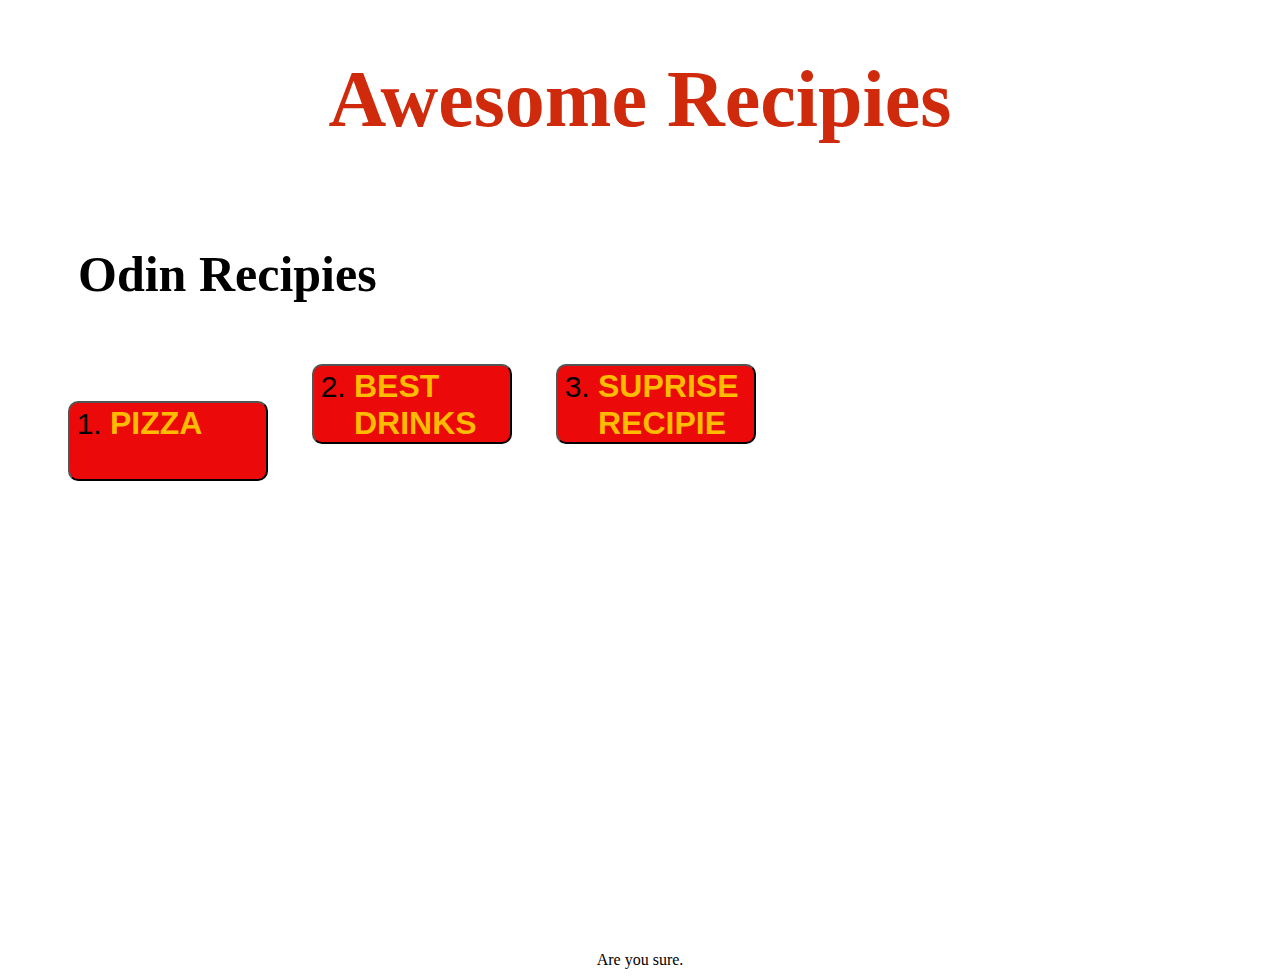
<file: index.html>
<!DOCTYPE html>
<html lang="en">
<head>
    <meta charset="UTF-8">
    <meta http-equiv="X-UA-Compatible" content="IE=edge">
    <meta name="viewport" content="width=device-width, initial-scale=1.0">
    <title>Free Food</title>
</head>
<style>
    #title {
        color: rgb(207, 42, 12);
        font-size: 80px;
        text-align:center;
    }
    h2 {
        font-size: 50px;
        margin-left: 70px;
        margin-top: 100px;

    }
    li {
        font-size:30px;
        margin: 150px;
        margin-left: auto;
        margin-top: auto;
    }
    a {
        color:rgb(255, 187, 0);
        text-decoration:none;
        font-size: 32px;
        font-weight:bold;
    }
    button:hover {
        transition: 0.15s;
        background-color: rgb(150, 137, 135);
    }

    button {
        padding-bottom: 20px;
        padding-top: 2px;
        padding-right: 40px;
        padding-left: 40px;
        margin: 20px;
        border-radius: 10px;
        cursor: pointer;
        width: 200px;
        height: 80px;
        background-color: rgb(235, 9, 9);
    }
    .alert {
        margin-top: 450px;
        text-align: center;

    }
</style>
<body>
    <h1 id="title">Awesome Recipies</h1>
    <h2>Odin Recipies</h2>
    <ol>
        <button>
    <li> <a href="recipies/pizza.html">PIZZA</a></li></button>
        <button>
    <li> <a href="recipies/best-drinks.html">BEST DRINKS</a></li></button>
        <button>
    <li> <a href="recipies/Recipie-for-succes.html">SUPRISE RECIPIE</a></li>
</button>
    </ol>
    <div class="alert">
        Are you sure.
    </div>
</body>
</html>
</file>
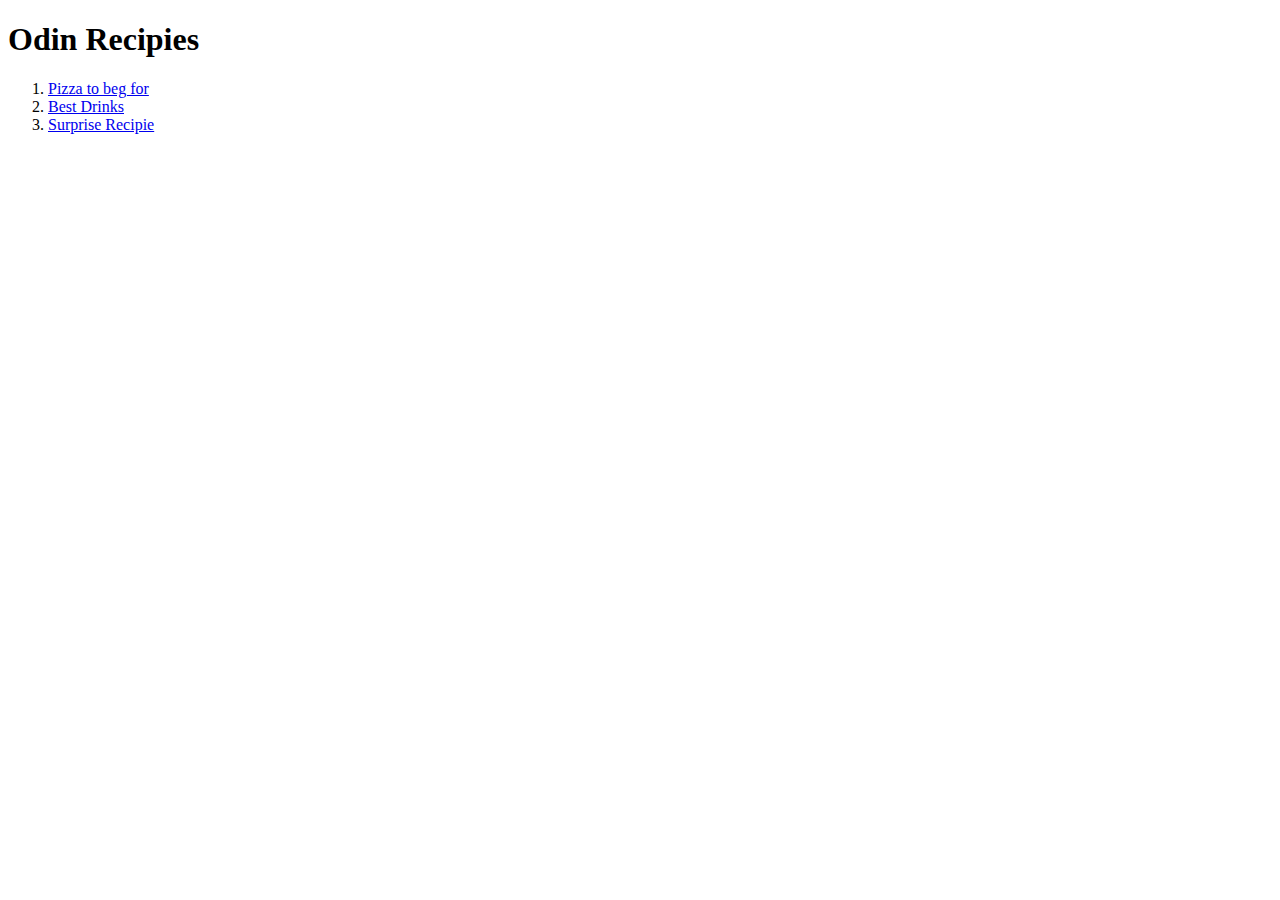
<file: Odin-Recipies/index.html>
<!DOCTYPE html>
<html lang="en">
<head>
    <meta charset="UTF-8">
    <meta http-equiv="X-UA-Compatible" content="IE=edge">
    <meta name="viewport" content="width=device-width, initial-scale=1.0">
    <title>Free Food</title>
</head>
<body>
    <h1>Odin Recipies</h1>
    <ol>
    <li> <a href="recipies/pizza.html">Pizza to beg for</a> </li>
    <li> <a href="recipies/best-drinks.html">Best Drinks</a></li>
    <li> <a href="recipies/Recipie-for-succes.html">Surprise Recipie</a></li>
    </ol>
</body>
</html>
</file>
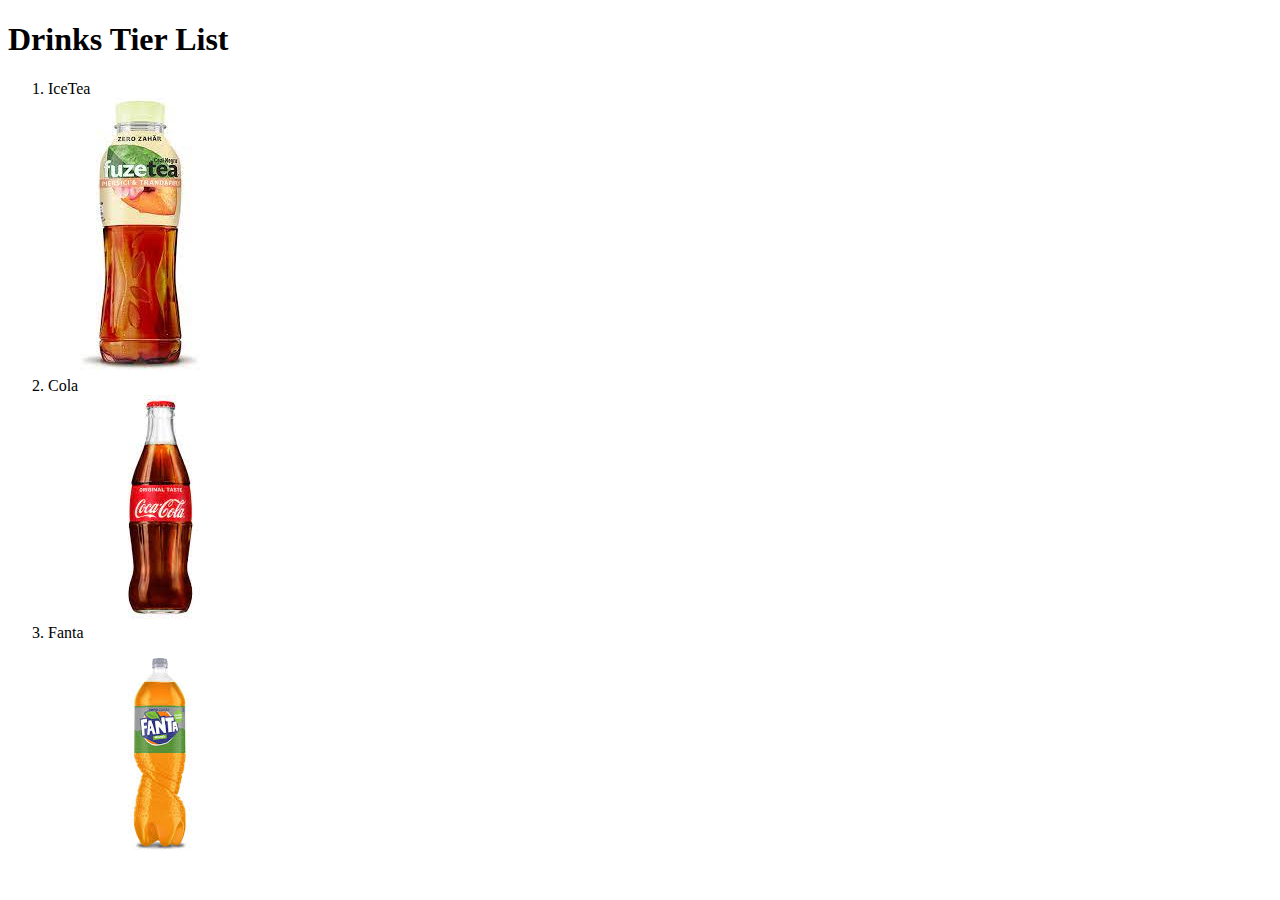
<file: recipies/best-drinks.html>
<!DOCTYPE html>
<html lang="en">
<head>
    <meta charset="UTF-8">
    <meta http-equiv="X-UA-Compatible" content="IE=edge">
    <meta name="viewport" content="width=device-width, initial-scale=1.0">
    <title>Document</title>
</head>
<body>
    <H1>Drinks Tier List</H1>
    <ol>
        <li>IceTea</li>
        <img src="../images/tea.jpeg">
        <li>Cola</li>
        <img src="../images/cola.jpeg">
        <li>Fanta</li> 
        <img src="../images/fanta.jpeg">       
    </ol>
</body>
</html>
</file>
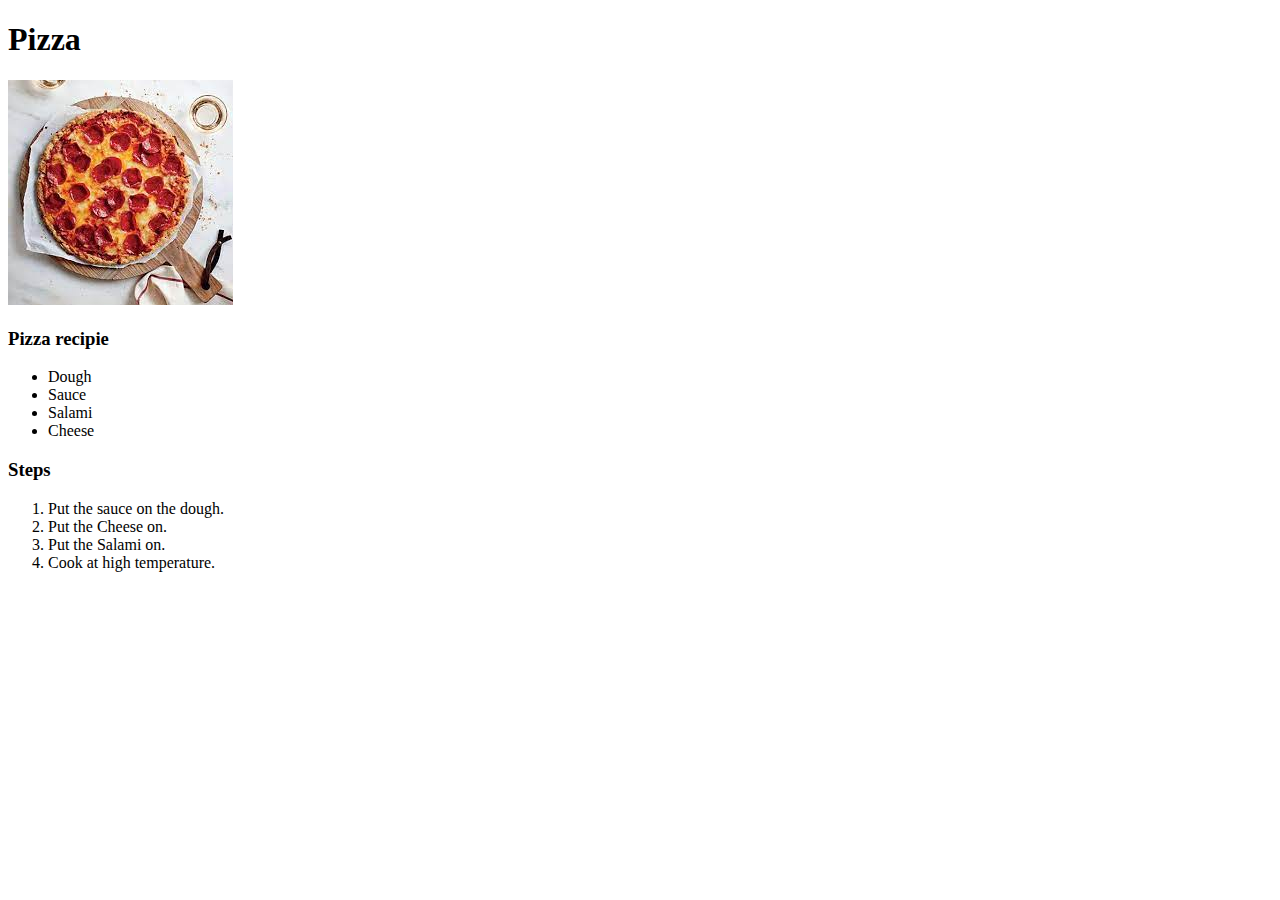
<file: recipies/pizza.html>
<!DOCTYPE html>
<html lang="en">
<head>
    <meta charset="UTF-8">
    <meta http-equiv="X-UA-Compatible" content="IE=edge">
    <meta name="viewport" content="width=device-width, initial-scale=1.0">
    <title>Pizza Recipie</title>
</head>
<body>
    <h1>Pizza</h1>
    <img src="../images/pizza.jpeg">
    <h3>Pizza recipie</h3>
    <ul>
        <li>Dough</li>
        <li>Sauce</li>
        <li>Salami</li>
        <li>Cheese</li>
    </ul>
    <H3>Steps</H3>
    <ol>
        <li>Put the sauce on the dough.</li>
        <li>Put the Cheese on.</li>
        <li>Put the Salami on.</li>
        <li>Cook at high temperature.</li>
    </ol>
</body>
</html>
</file>
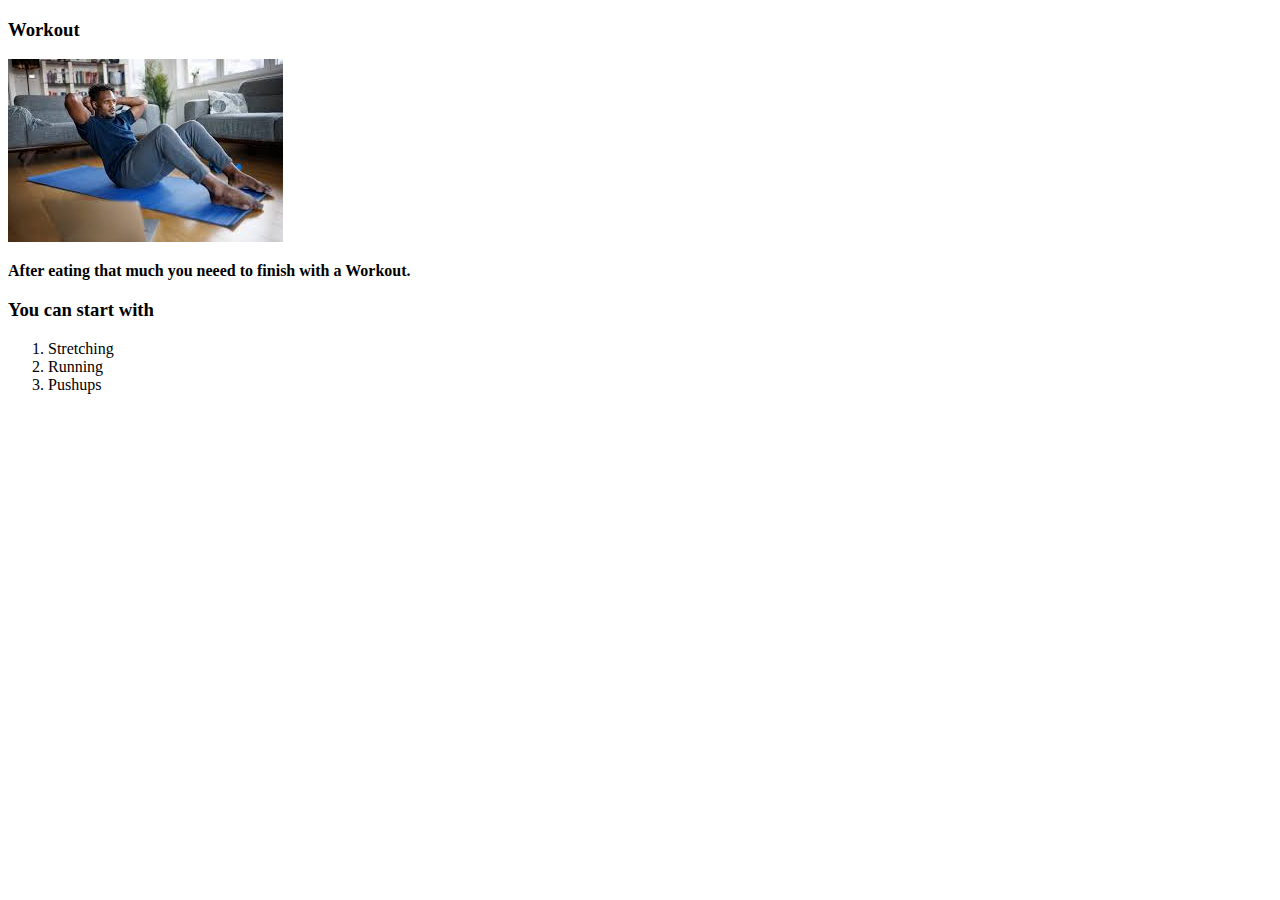
<file: recipies/Recipie-for-succes.html>
<!DOCTYPE html>
<html lang="en">
<head>
    <meta charset="UTF-8">
    <meta http-equiv="X-UA-Compatible" content="IE=edge">
    <meta name="viewport" content="width=device-width, initial-scale=1.0">
    <title>Recipie for Succes</title>
</head>
<body>
    <h3>Workout</h3>
    <img src="../images/worout.jpeg">
    <p><strong>After eating that much you neeed to finish with a Workout.</strong></p>
    <h3>You can start with</h3>  
    <ol>
        <li>Stretching</li>
        <li>Running</li>
        <li>Pushups</li>
      </ol>
</body>
</html>
</file>
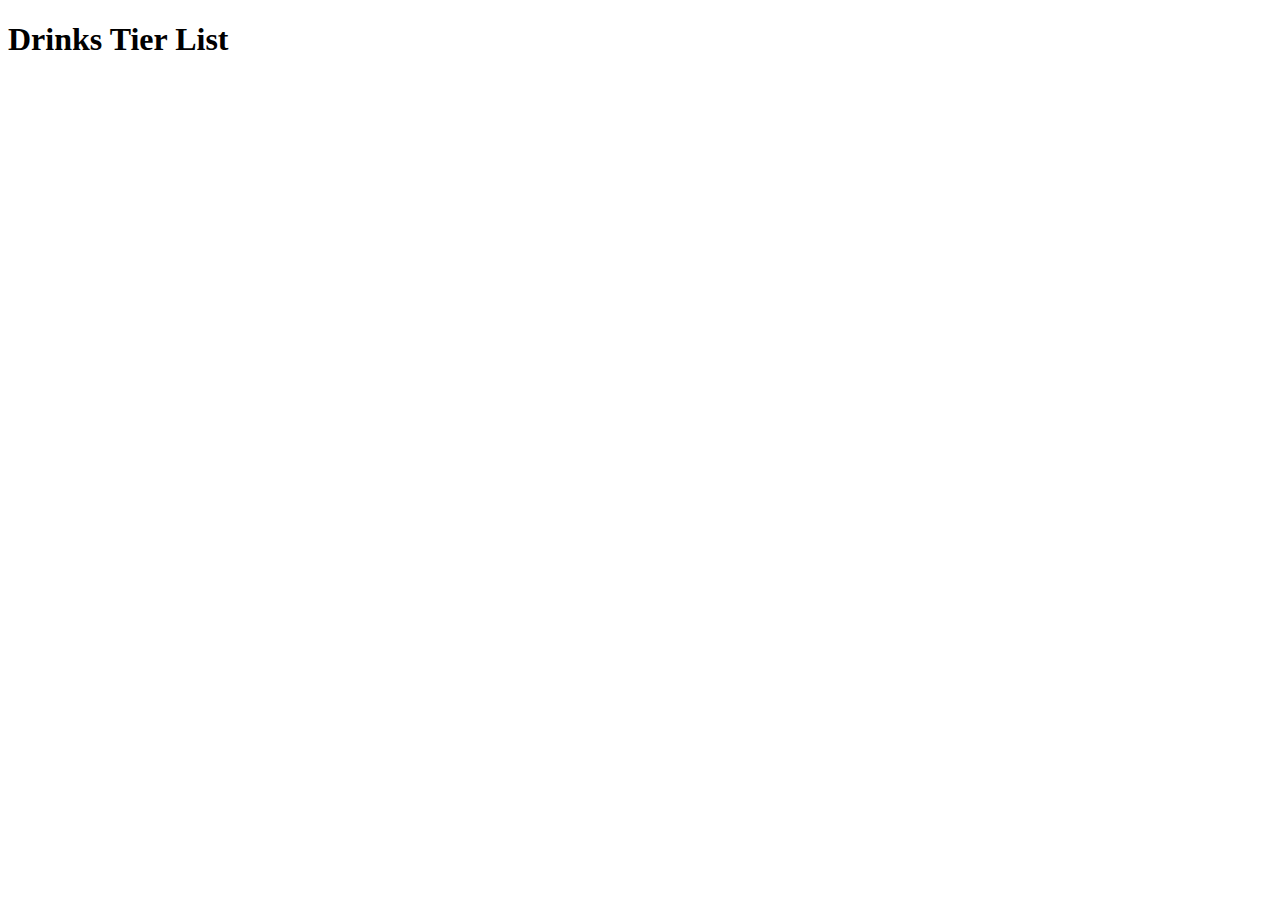
<file: Odin-Recipies/recipies/best-drinks.html>
<!DOCTYPE html>
<html lang="en">
<head>
    <meta charset="UTF-8">
    <meta http-equiv="X-UA-Compatible" content="IE=edge">
    <meta name="viewport" content="width=device-width, initial-scale=1.0">
    <title>Document</title>
</head>
<body>
    <H1>Drinks Tier List</H1>
    <ol>
        
    </ol>
</body>
</html>
</file>
